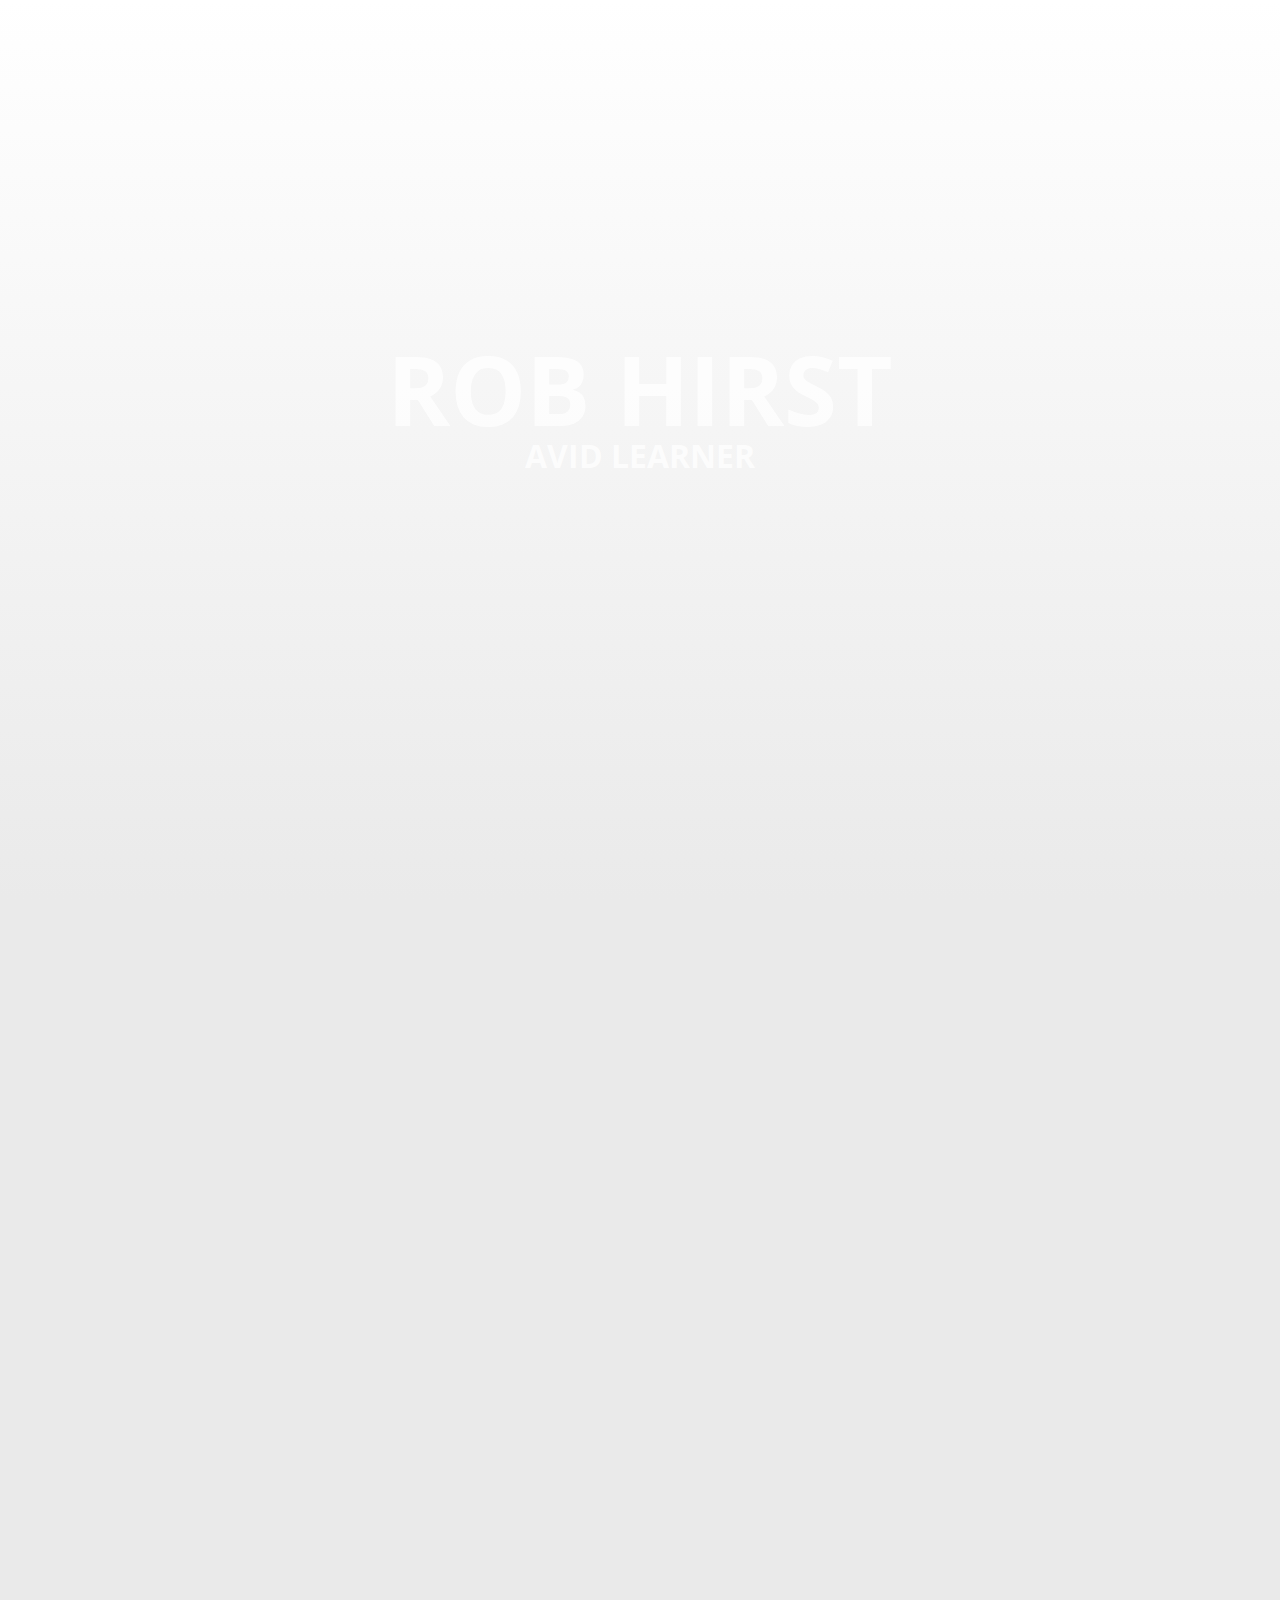
<file: index.html>
<!DOCTYPE html>
<html>
    <head>
        <meta charset="utf-8">
        <meta name="description" content="Need an electrical engineering graduate for your company? Look no further, I'm Rob Hirst and I want to be put to work." />
        <meta name="keywords" content="Electrical, Electronic, Engineer, Hire, HTML, CSS, Javascript, C, C++, Python, Java, Programmer, Developer" />
        <meta name="author" content="Rob Hirst" />
        <meta name="viewport" content="width=device-width,height=device-height,initial-scale=1.0" />
        <title>Rob Hirst | For Hire</title>
        <link href="https://fonts.googleapis.com/css?family=Montserrat|Open+Sans|Lato" rel="stylesheet">
        <link href="https://maxcdn.bootstrapcdn.com/font-awesome/4.7.0/css/font-awesome.min.css" rel="stylesheet" integrity="sha384-wvfXpqpZZVQGK6TAh5PVlGOfQNHSoD2xbE+QkPxCAFlNEevoEH3Sl0sibVcOQVnN" crossorigin="anonymous">
        <link href="styles.css" type="text/css" rel="stylesheet">
    </head>
    <body>
        <header>
            <div id="header-overlay">
                <div class="titles">
                    <h1 class="title-text">ROB HIRST</h1>
                    <h3 class="title-text">AVID LEARNER</h3>
                </div>
            </div>
        </header>
        <div class="container">
            <!-- About Me Section -->
            <section class="animation-element" id="waypoint">
                <div class="header">
                    <h2><i class="fa fa-id-card-o fa-fw" aria-hidden="true"></i> ABOUT ME</h2>
                </div>
                <div class="content-container">
                    <div class="content-box">

                    </div>
                    <div class="content-box">

                    </div>
                    <div class="content-box">

                    </div>
                </div>
            </section>
            <!-- Portfolio Section -->
            <section class="animation-element" id="portfolio">
                <div class="header">
                    <h2><i class="fa fa-folder-o fa-fw" aria-hidden="true"></i> PORTFOLIO</h2>
                </div>
                <div class="content-container">

                </div>
            </section>
            <!-- Education Section -->
            <section class="animation-element" id="education">
                <div class="header">
                    <h2><i class="fa fa-graduation-cap fa-fw" aria-hidden="true"></i> EDUCATION</h2>
                </div>
                <div class="content-container">

                </div>
            </section>
            <!-- Work Section -->
            <section class="animation-element" id="work">
                <div class="header">
                    <h2><i class="fa fa-briefcase fa-fw" aria-hidden="true"></i> WORK</h2>
                </div>
                <div class="content-container">

                </div>
            </section>
            <!-- Contact Section -->
            <section class="animation-element" id="contact">
                <div class="header">
                    <h2><i class="fa fa-handshake-o" aria-hidden="true"></i> CONTACT</h2>
                </div>
                <div class="content-container">

                </div>
            </section>
        </div>

        <script src="https://code.jquery.com/jquery-2.2.4.min.js" integrity="sha256-BbhdlvQf/xTY9gja0Dq3HiwQF8LaCRTXxZKRutelT44=" crossorigin="anonymous"></script>
        <script src="site.js"></script>
    </body>
</html>
</file>
<file: styles.css>
* {
    margin: 0;
    padding: 0;
    font-family: sans-serif;
}

body {

}

header {
    height: 100vh;
    width: 100vw;
    text-align: center;
    z-index: 0;

    background-image: url(https://static.pexels.com/photos/53930/pexels-photo-53930.jpeg);
    background-size: cover;
    background-position: right;
    background-repeat: no-repeat;
}

#header-overlay {
    height: 100vh;
    width: 100vw;
    background: linear-gradient(rgba(255, 255, 255, 0.0), #eaeaea);
    z-index: 1;
}

h1 {
    font-size: 3.5em;
}

h3 {
    font-size: 1.5em;
    margin-top: -15px;
}

.title-text {
    font-family: 'Open Sans', sans-serif;
    color: #fff;
    opacity: 0;
}

.container {
    width: 100vw;
    height: 6000px;
    background-color: #eaeaea;
}

.container .animation-element .header {
    padding-top: 20px;
    padding-left: 20px;

    font-family: 'Lato', sans-serif;
    font-size: 1.2em;
    color: #565656;
}

.animation-element {
    width: 80%;
    margin:  0 auto 30px auto;
    height: auto;
    padding-bottom: 10px;
    background-color: #fff;
    opacity: 0;

    box-shadow: 0 3px 6px rgba(0,0,0,0.3), inset 0 -3px 3px rgba(0,0,0,0.1);
    border-radius: 5px;

    transition: all 0.3s ease;
}

.in-view {
    width: 95%;
    opacity: 1;

    transition: all 0.3s ease;
}

.content-container {
    display: flex;

    flex-wrap: wrap;
    justify-content: flex-start;

    margin: 20px;
}

.content-box {
    flex-grow: 1;
    flex-basis: 350px;
    height: 300px;


    background: white;
    border: 1px solid grey;
    margin: 10px;

}

/* for desktop screens */
@media screen and (min-width: 1000px){
    h1 {
        font-size: 6em;
    }

    h3 {
        margin-top: -20px;
        font-size: 2em;
    }

    .container .animation-element .header {
        font-size: 1.8em;
    }
}
</file>
